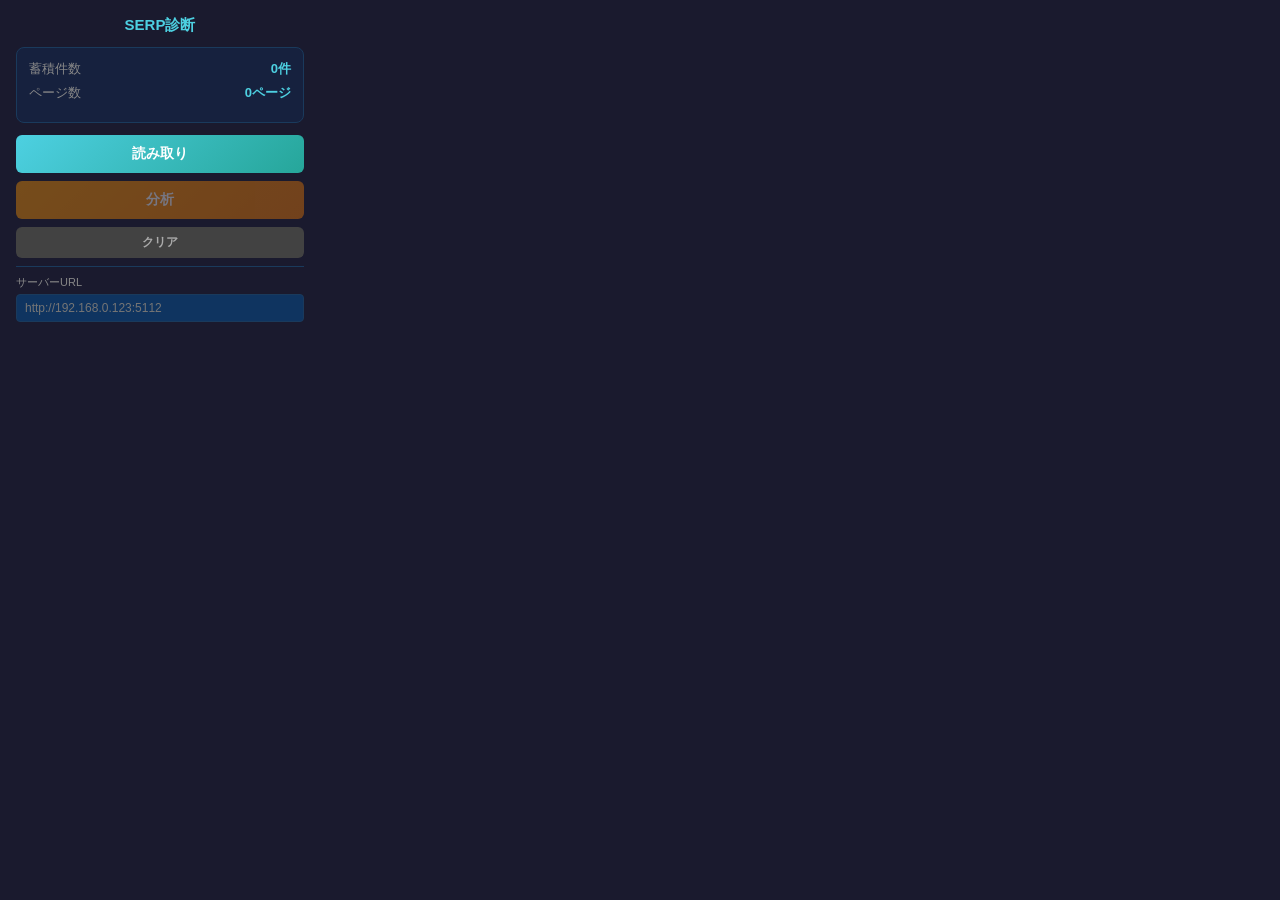
<file: chrome_extension/popup.html>
<!DOCTYPE html>
<html lang="ja">
<head>
  <meta charset="UTF-8">
  <style>
    * { margin: 0; padding: 0; box-sizing: border-box; }
    body {
      width: 320px;
      background: #1a1a2e;
      color: #e0e0e0;
      font-family: "Segoe UI", "Hiragino Sans", sans-serif;
      font-size: 13px;
      padding: 16px;
    }
    h1 {
      color: #4dd0e1;
      font-size: 15px;
      margin-bottom: 12px;
      text-align: center;
    }
    .status-box {
      background: #16213e;
      border-radius: 8px;
      padding: 12px;
      margin-bottom: 12px;
      border: 1px solid #1a3a5c;
    }
    .status-row {
      display: flex;
      justify-content: space-between;
      margin-bottom: 6px;
    }
    .status-row:last-child { margin-bottom: 0; }
    .label { color: #888; }
    .value { color: #4dd0e1; font-weight: bold; }
    .btn {
      display: block;
      width: 100%;
      padding: 10px;
      border: none;
      border-radius: 6px;
      font-size: 14px;
      font-weight: bold;
      cursor: pointer;
      margin-bottom: 8px;
      transition: opacity 0.2s;
    }
    .btn:hover { opacity: 0.85; }
    .btn:disabled { opacity: 0.4; cursor: not-allowed; }
    .btn-read {
      background: linear-gradient(135deg, #4dd0e1, #26a69a);
      color: #fff;
    }
    .btn-analyze {
      background: linear-gradient(135deg, #ff9800, #f57c00);
      color: #fff;
    }
    .btn-clear {
      background: #424242;
      color: #aaa;
      font-size: 12px;
      padding: 7px;
    }
    .message {
      text-align: center;
      padding: 8px;
      border-radius: 6px;
      margin-bottom: 8px;
      font-size: 12px;
      display: none;
    }
    .message.success { display: block; background: #1b5e20; color: #a5d6a7; }
    .message.error { display: block; background: #b71c1c; color: #ef9a9a; }
    .message.info { display: block; background: #0d47a1; color: #90caf9; }
    .settings {
      margin-top: 8px;
      padding-top: 8px;
      border-top: 1px solid #1a3a5c;
    }
    .settings label {
      display: block;
      color: #888;
      font-size: 11px;
      margin-bottom: 4px;
    }
    .settings input {
      width: 100%;
      padding: 6px 8px;
      background: #0f3460;
      border: 1px solid #1a3a5c;
      border-radius: 4px;
      color: #e0e0e0;
      font-size: 12px;
    }
    .settings input:focus { outline: none; border-color: #4dd0e1; }
    .data-list {
      max-height: 120px;
      overflow-y: auto;
      margin-top: 8px;
    }
    .data-item {
      display: flex;
      justify-content: space-between;
      padding: 4px 0;
      border-bottom: 1px solid #1a3a5c;
      font-size: 11px;
    }
    .data-item .query { color: #4dd0e1; }
    .data-item .count { color: #888; }
  </style>
</head>
<body>
  <h1>SERP診断</h1>

  <div class="status-box">
    <div class="status-row">
      <span class="label">蓄積件数</span>
      <span class="value" id="totalCount">0件</span>
    </div>
    <div class="status-row">
      <span class="label">ページ数</span>
      <span class="value" id="pageCount">0ページ</span>
    </div>
    <div id="dataList" class="data-list"></div>
  </div>

  <div id="message" class="message"></div>

  <button class="btn btn-read" id="btnRead">読み取り</button>
  <button class="btn btn-analyze" id="btnAnalyze" disabled>分析</button>
  <button class="btn btn-clear" id="btnClear">クリア</button>

  <div class="settings">
    <label for="serverUrl">サーバーURL</label>
    <input type="text" id="serverUrl" placeholder="http://192.168.0.123:5112">
  </div>

  <script src="popup.js"></script>
</body>
</html>
</file>
